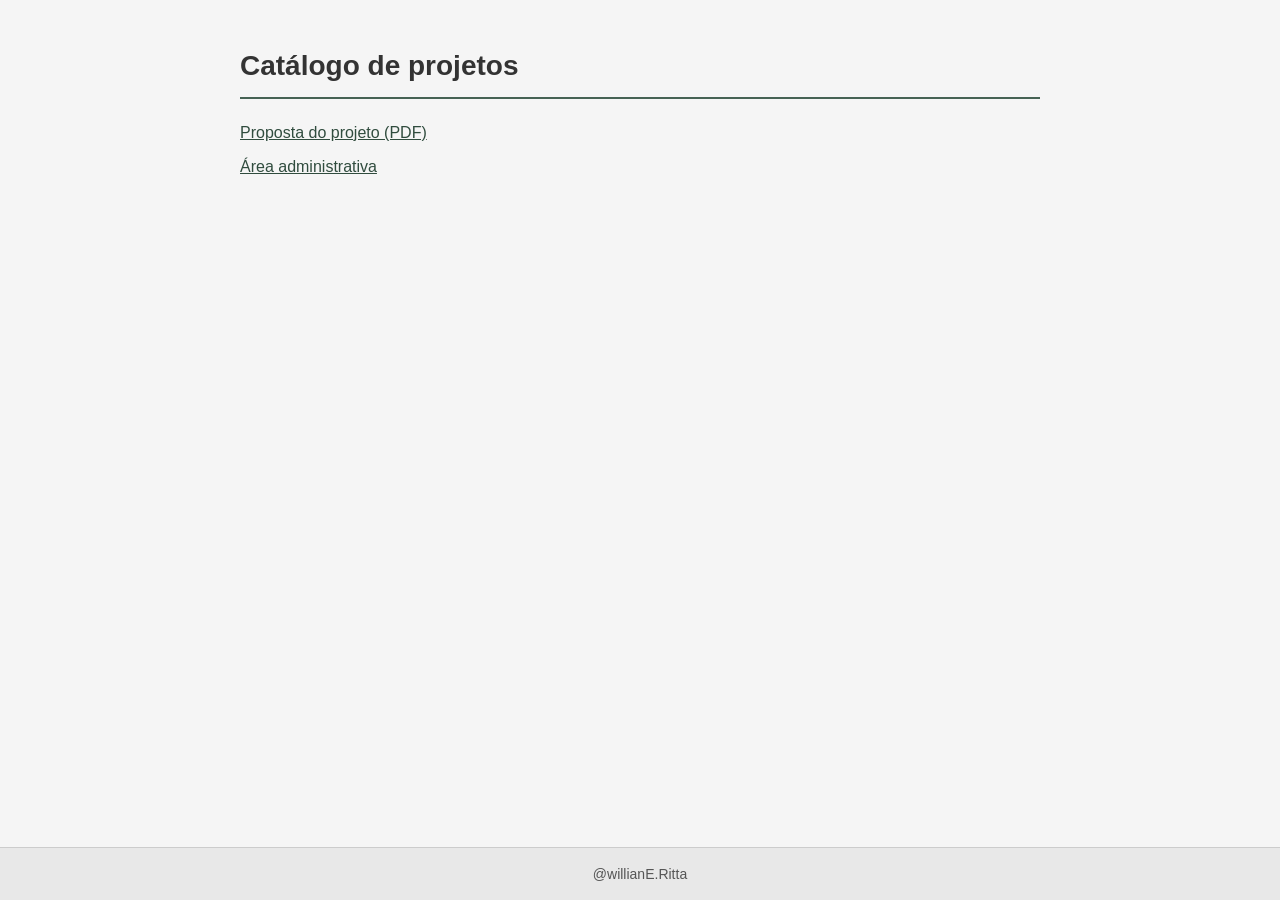
<file: index.html>
<!DOCTYPE html>
<html lang="pt-BR">
<head>
    <meta charset="UTF-8">
    <meta name="viewport" content="width=device-width, initial-scale=1.0">
    <title>Catálogo de Projetos</title>
    <link rel="stylesheet" href="style.css">
</head>
<body>
    <main>
        <h1>Catálogo de projetos</h1>
        <p><a href="output/pdf/proposta-catalogo-projetos.pdf">Proposta do projeto (PDF)</a></p>
        <p><a href="admin.html">Área administrativa</a></p>
    </main>
    <footer>
        <p>@willianE.Ritta</p>
    </footer>
</body>
</html>
</file>
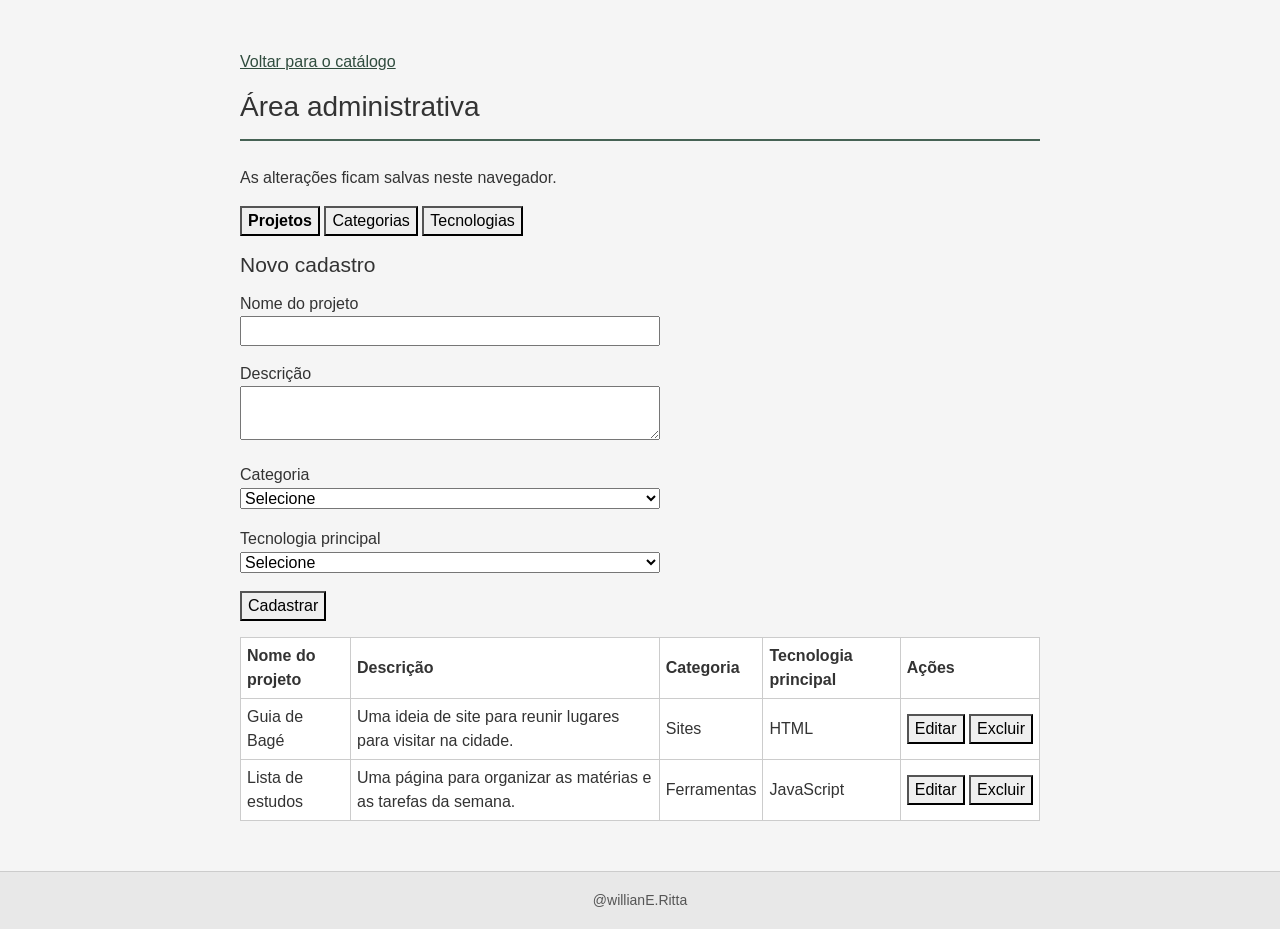
<file: admin.html>
<!DOCTYPE html>
<html lang="pt-BR">
<head>
    <meta charset="UTF-8">
    <meta name="viewport" content="width=device-width, initial-scale=1.0">
    <title>Área administrativa | Catálogo de projetos</title>
    <link rel="stylesheet" href="https://cdn.jsdelivr.net/npm/bootstrap@5.3.9/dist/css/bootstrap.min.css" integrity="sha384-yEPZ7jP9S0QKiUQ0m3jjsO4ProIW7wvR9gXkI7JOGa2XVsw53Yke2bsdkBbjmmiX" crossorigin="anonymous">
    <link rel="stylesheet" href="style.css">
    <script src="admin.js" defer></script>
</head>
<body>
    <main class="administracao">
        <p><a href="index.html">Voltar para o catálogo</a></p>
        <h1>Área administrativa</h1>
        <p>As alterações ficam salvas neste navegador.</p>

        <nav class="mb-3" aria-label="Cadastros">
            <button type="button" data-secao="projetos" aria-pressed="true">Projetos</button>
            <button type="button" data-secao="categorias" aria-pressed="false">Categorias</button>
            <button type="button" data-secao="tecnologias" aria-pressed="false">Tecnologias</button>
        </nav>

        <p id="mensagem" role="status">Carregando cadastros…</p>
        <noscript>Ative o JavaScript para usar os cadastros.</noscript>
        <section id="cadastro" aria-labelledby="titulo-secao" hidden>
            <h2 id="titulo-secao"></h2>
            <form id="formulario" class="mb-3">
                <div id="campos"></div>
                <button id="salvar" type="submit">Cadastrar</button>
                <button id="cancelar" type="button" hidden>Cancelar</button>
            </form>
            <div class="table-responsive">
                <table>
                    <thead><tr id="colunas"></tr></thead>
                    <tbody id="registros"></tbody>
                </table>
            </div>
        </section>
    </main>
    <footer>
        <p>@willianE.Ritta</p>
    </footer>
</body>
</html>
</file>
<file: style.css>
body {
    margin: 0;
    min-height: 100vh;
    display: flex;
    flex-direction: column;
    font-family: Arial, sans-serif;
    color: #333;
    background-color: #f5f5f5;
}

main {
    flex: 1;
    width: 88%;
    max-width: 800px;
    margin: 0 auto;
    padding: 50px 0;
}

h1 {
    margin: 0 0 25px;
    padding-bottom: 15px;
    border-bottom: 2px solid #466254;
    font-size: 28px;
}

a {
    color: #304c3e;
}

a:hover {
    color: #172c21;
}

footer {
    padding: 18px;
    border-top: 1px solid #ccc;
    color: #555;
    background-color: #e8e8e8;
    text-align: center;
    font-size: 14px;
}

footer p {
    margin: 0;
}

.administracao h2 {
    font-size: 21px;
    margin-bottom: 15px;
}

.administracao button[aria-pressed="true"] {
    font-weight: bold;
}

.administracao label {
    display: block;
}

.administracao input,
.administracao textarea,
.administracao select {
    width: 100%;
    max-width: 420px;
}

.administracao table {
    width: 100%;
    background: #fff;
}

.administracao th,
.administracao td {
    padding: 6px;
    border: 1px solid #ccc;
}

.administracao td:last-child {
    white-space: nowrap;
}
</file>
